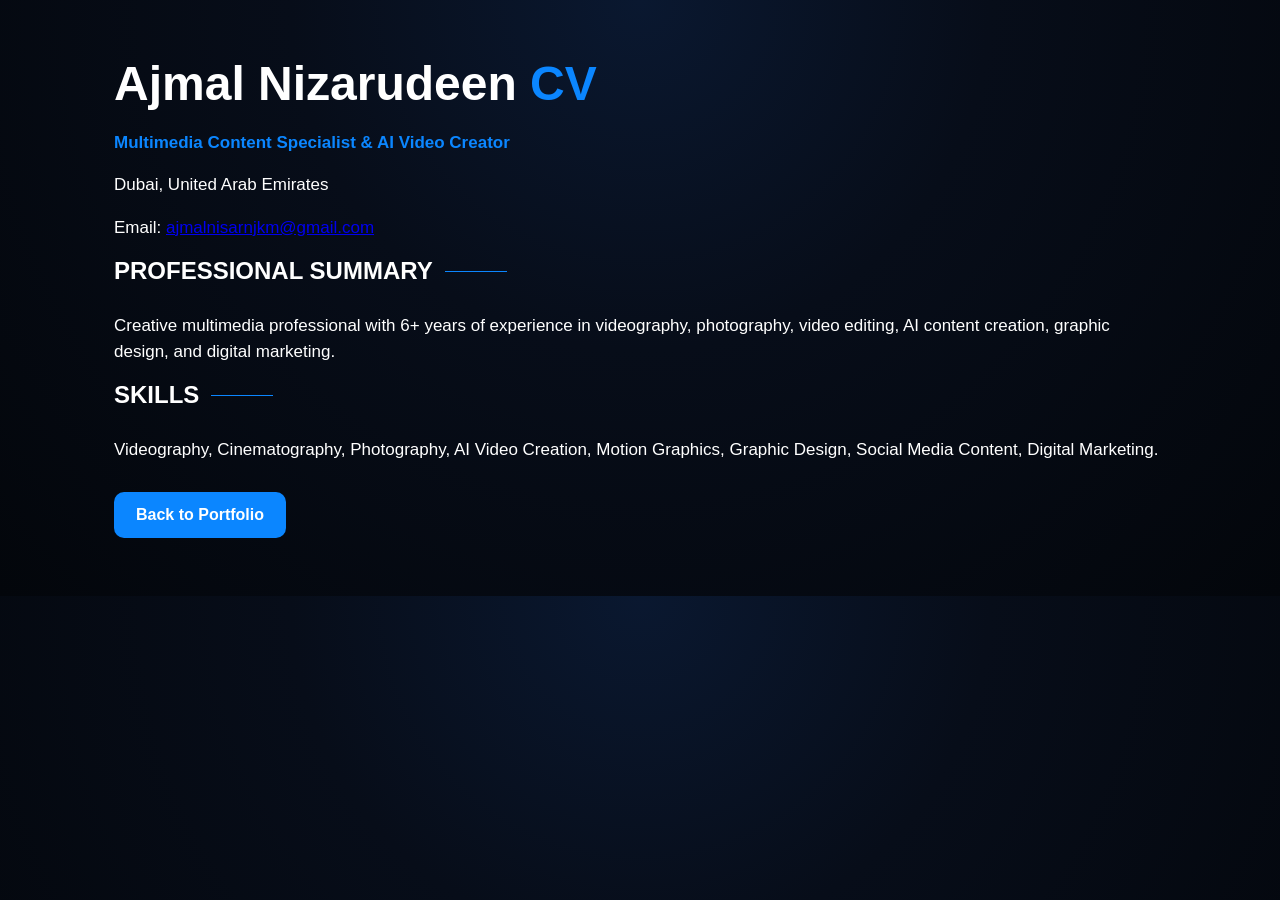
<file: cv.html>
<!DOCTYPE html><html lang="en"><head><meta charset="UTF-8"><meta name="viewport" content="width=device-width,initial-scale=1.0"><title>Ajmal Nizarudeen CV</title><link rel="stylesheet" href="style.css"></head><body><main class="section"><h1>Ajmal Nizarudeen <span>CV</span></h1><p><strong>Multimedia Content Specialist & AI Video Creator</strong></p><p>Dubai, United Arab Emirates</p><p>Email: <a href="mailto:ajmalnisarnjkm@gmail.com">ajmalnisarnjkm@gmail.com</a></p><h2>Professional Summary</h2><p>Creative multimedia professional with 6+ years of experience in videography, photography, video editing, AI content creation, graphic design, and digital marketing.</p><h2>Skills</h2><p>Videography, Cinematography, Photography, AI Video Creation, Motion Graphics, Graphic Design, Social Media Content, Digital Marketing.</p><a class="btn" href="index.html">Back to Portfolio</a></main></body></html>
</file>
<file: style.css>
:root{--bg:#070d19;--bg2:#061827;--panel:#071d31;--card:#061323;--text:#fff;--muted:#cdd6e4;--blue:#0b86ff;--line:#0e6ed0;--glow:rgba(11,134,255,.28)}
*{box-sizing:border-box}html{scroll-behavior:smooth}body{margin:0;font-family:'Poppins',Arial,sans-serif;background:radial-gradient(circle at top,#0a1830 0,#070d19 40%,#03060b 100%);color:var(--text)}img{max-width:100%}.site-header{position:sticky;top:0;z-index:1000;display:flex;align-items:center;justify-content:space-between;gap:24px;padding:24px 5%;background:rgba(7,13,25,.92);backdrop-filter:blur(14px);border-bottom:1px solid rgba(14,110,208,.25)}.brand{text-decoration:none;color:#fff;font-weight:900;font-size:28px;line-height:1}.brand small{display:block;font-size:12px;margin-top:6px;letter-spacing:.4px}.nav{display:flex;gap:24px}.nav a{color:#fff;text-decoration:none;font-weight:800;font-size:14px}.nav a:hover{color:var(--blue)}.menu-btn{display:none;background:var(--blue);color:#fff;border:0;border-radius:8px;padding:8px 12px;font-size:22px}.section{max-width:1180px;margin:0 auto;padding:58px 5%;scroll-margin-top:100px}h1{font-size:48px;line-height:1.08;margin:0 0 20px;font-weight:900}h1 span,h3 span,strong,.quote span{color:var(--blue)}h2{font-size:24px;text-transform:uppercase;margin:0 0 28px;font-weight:900;display:flex;align-items:center;gap:12px}h2:after{content:"";width:62px;height:1px;background:var(--blue);display:block}p{font-size:17px;line-height:1.5;color:var(--text)}
.hero{display:grid;grid-template-columns:430px 1fr;gap:62px;align-items:center;padding-top:70px}.hero-image img{width:100%;display:block;border:4px solid #fff;border-radius:28px;box-shadow:0 30px 80px rgba(0,0,0,.55)}.hero-text h3{font-size:20px;line-height:1.25;margin:0 0 24px}.btn,.contact-links a{display:inline-block;background:var(--blue);color:#fff;text-decoration:none;font-weight:800;border-radius:10px;padding:14px 22px;margin-top:12px;transition:.25s}.btn:hover,.contact-links a:hover{transform:translateY(-3px);box-shadow:0 12px 30px var(--glow)}
.services-grid{display:grid;grid-template-columns:repeat(4,1fr);gap:24px}.service-card{background:linear-gradient(145deg,#09203c,#071527);border:1px solid rgba(14,110,208,.18);border-radius:18px;padding:28px;min-height:250px;transition:.35s;cursor:pointer;box-shadow:0 14px 34px rgba(0,0,0,.30)}.service-card:hover{transform:translateY(-8px);border-color:var(--blue);box-shadow:0 22px 50px var(--glow);background:linear-gradient(145deg,#0d2c53,#071a31)}.service-icon{width:52px;height:52px;object-fit:contain;margin-bottom:20px}.service-card h3{font-size:24px;line-height:1.15;margin:0 0 16px;font-weight:900}.service-card p{font-size:17px;line-height:1.42;margin:0;color:#eef5ff}
.mission-section{display:grid;grid-template-columns:1fr 1.35fr;gap:34px;border:1px solid var(--line);background:rgba(6,22,37,.35);padding:34px}.mission-card,.beyond-card{background:rgba(7,29,49,.55);border-radius:16px;padding:28px}.quote{font-size:20px}.signature{font-size:28px;color:var(--blue);font-style:italic;text-align:right}.beyond-content{display:grid;grid-template-columns:280px 1fr;gap:22px}.beyond-content ul{margin:15px 0 0;padding-left:20px;font-weight:800}.beyond-content li{margin-bottom:10px}.facts-grid{display:grid;grid-template-columns:repeat(5,1fr);gap:24px}.fact-card{background:linear-gradient(145deg,#09203c,#082b55);border-radius:16px;padding:28px;text-align:center;box-shadow:0 18px 40px rgba(0,0,0,.28);transition:.3s}.fact-card:hover{transform:translateY(-6px);box-shadow:0 20px 45px var(--glow)}.fact-card strong{display:block;font-size:30px;color:var(--blue);margin-bottom:12px}.fact-card span{display:block;text-transform:uppercase;font-weight:900;font-size:15px}.portfolio-grid{display:grid;grid-template-columns:repeat(3,1fr);gap:28px}.portfolio-card,.cert-card,.timeline{background:linear-gradient(145deg,#071421,#082341);border:1px solid rgba(14,110,208,.22);border-radius:16px;padding:24px;box-shadow:0 18px 45px rgba(0,0,0,.25)}.portfolio-card img{height:210px;width:100%;object-fit:cover;border-radius:12px;margin-bottom:18px}.portfolio-card h3,.timeline-item h3{font-size:21px;margin:0 0 10px}.timeline-item{border-left:3px solid var(--blue);padding-left:20px;margin-bottom:26px}.timeline-item span{color:var(--blue);font-weight:900}.cert-grid{display:grid;grid-template-columns:repeat(3,1fr);gap:24px}.cert-card{text-align:center;font-weight:900;font-size:18px}.contact{text-align:center}.contact h2{justify-content:center}.contact h2:after{display:none}.contact-links{display:flex;justify-content:center;gap:14px;flex-wrap:wrap}footer{text-align:center;padding:26px;color:var(--muted);border-top:1px solid rgba(14,110,208,.2)}.reveal{opacity:0;transform:translateY(24px);transition:.7s ease}.reveal.show{opacity:1;transform:none}
@media(max-width:980px){.menu-btn{display:block}.nav{display:none;position:absolute;right:5%;top:80px;background:#071421;border:1px solid var(--line);border-radius:14px;flex-direction:column;padding:18px;width:240px}.nav.active{display:flex}.hero,.mission-section{grid-template-columns:1fr}.services-grid,.facts-grid{grid-template-columns:repeat(2,1fr)}.portfolio-grid,.cert-grid{grid-template-columns:1fr}.beyond-content{grid-template-columns:1fr}.hero{gap:36px}.hero-image{max-width:430px}.hero-text h1{font-size:40px}}
@media(max-width:560px){.site-header{padding:18px 5%}.brand{font-size:20px}.brand small{font-size:10px}.section{padding:42px 5%}.services-grid,.facts-grid{grid-template-columns:1fr}.hero-text h1{font-size:34px}p{font-size:16px}.mission-section{padding:24px}.service-card{min-height:auto}.service-card h3{font-size:22px}}
/* ===========================
   PORTFOLIO
=========================== */

.video-card{
    width:380px;
    background:#0d1625;
    border-radius:18px;
    overflow:hidden;
    cursor:pointer;
    transition:.35s;
    position:relative;
    box-shadow:0 8px 20px rgba(0,0,0,.35);
}

.video-card:hover{
    transform:translateY(-8px);
    box-shadow:0 20px 40px rgba(0,120,255,.25);
}

.video-card img{
    width:100%;
    display:block;
}
/* Play button */
.play-button{
    position:absolute;
    top:48%;
    left:50%;
    transform:translate(-50%,-50%);
    width:90px;
    height:90px;
    border-radius:50%;
    background:rgba(0,0,0,.45);
    border:3px solid #fff;
    display:flex;
    align-items:center;
    justify-content:center;
    color:#fff;
    font-size:42px;
    transition:.3s;
    backdrop-filter:blur(6px);
}

.video-card:hover .play-button{
    transform:translate(-50%,-50%) scale(1.08);
    background:rgba(11,134,255,.85);
}

/* Video Popup */
.modal{
    display:none;
    position:fixed;
    left:0;
    top:0;
    width:100%;
    height:100%;
    background:rgba(0,0,0,.9);
    justify-content:center;
    align-items:center;
    z-index:9999;
}

.modal-content{
    width:90%;
    max-width:1000px;
    position:relative;
}

.modal iframe{
    width:100%;
    height:560px;
    border:none;
    border-radius:18px;
}

.close{
    position:absolute;
    top:-50px;
    right:0;
    color:#fff;
    font-size:42px;
    cursor:pointer;
    transition:.3s;
}

.close:hover{
    color:#0b86ff;
}
/*=========================
    EXPERIENCE TIMELINE
==========================*/

.timeline{
    position:relative;
    margin-top:50px;
    padding-left:60px;
}

.timeline::before{
    content:"";
    position:absolute;
    left:16px;
    top:0;
    bottom:0;
    width:3px;
    background:#0b86ff;
}

.timeline-item{
    position:relative;
    margin-bottom:45px;
}

.timeline-item::before{
    content:"";
    position:absolute;
    left:-52px;
    top:6px;
    width:18px;
    height:18px;
    background:#0b86ff;
    border-radius:50%;
    box-shadow:0 0 18px rgba(11,134,255,.6);
}

.timeline .year{
    display:block;
    color:#d8e6ff;
    font-size:20px;
    font-weight:700;
    margin-bottom:8px;
}

.timeline-item h3{
    color:#fff;
    font-size:28px;
    margin:0 0 10px;
}

.timeline-item p{
    color:#b8c7d6;
    font-size:20px;
    margin:0;
}

@media(max-width:768px){

.timeline{
    padding-left:45px;
}

.timeline::before{
    left:12px;
}

.timeline-item::before{
    left:-39px;
    width:14px;
    height:14px;
}

.timeline .year{
    font-size:17px;
}

.timeline-item h3{
    font-size:21px;
}

.timeline-item p{
    font-size:16px;
}
}

 /* =========================
    MISSION + BEYOND WORK
 ========================= */

.mission-beyond{
    display:grid;
    grid-template-columns:1fr 1.35fr;
    gap:45px;
    max-width:1180px;
    margin:0 auto;
    padding:60px 5%;
    border:1px solid #0b86ff;
}

.mission-box,
.beyond-box{
    min-width:0;
}

.mission-box h2,
.beyond-box h2{
    color:#fff;
    font-size:28px;
    font-weight:800;
    margin:0 0 32px;
}

.mission-card{
    background:#071a2e;
    border-radius:18px;
    padding:34px;
    min-height:360px;
    display:flex;
    flex-direction:column;
    justify-content:space-between;
}

.quote-icon{
    width:44px;
    height:44px;
    object-fit:contain;
}

.mission-card p{
    color:#fff;
    font-size:24px;
    line-height:1.5;
    font-weight:600;
    margin:20px 0;
}

.mission-card p span{
    color:#0b86ff;
}

.signature{
    width:150px;
    height:auto;
    display:block;
    margin-left:auto;
}

.beyond-content{
    display:grid;
    grid-template-columns:minmax(260px, 330px) 1fr;
    gap:30px;
    align-items:start;
}

.camera-image{
    width:100%;
    height:300px;
    object-fit:cover;
    border:1px solid #0b86ff;
    display:block;
}

.beyond-text{
    color:#fff;
    font-size:19px;
    line-height:1.45;
    margin:0 0 28px;
}

.interest-list{
    margin-top:28px;
    display:flex;
    flex-direction:column;
    gap:22px;
}

.mission-beyond .interest-item{
    display:flex;
    align-items:center;
    gap:18px;
    margin:0;
}

.mission-beyond .beyond-content .interest-list .interest-item img{
    width:46px !important;
    height:46px !important;
    min-width:46px !important;
    max-width:46px !important;
    min-height:46px !important;
    max-height:46px !important;
    object-fit:contain !important;
    display:block !important;
    flex:0 0 46px !important;
}

.mission-beyond .interest-item span{
    color:#ffffff;
    font-size:20px;
    font-weight:700;
    line-height:1.2;
}

@media(max-width:900px){

    .mission-beyond{
        grid-template-columns:1fr;
    }

    .beyond-content{
        grid-template-columns:1fr;
    }

    .camera-image{
        height:auto;
    }

    .mission-beyond .interest-item img{
        width:40px !important;
        height:40px !important;
        min-width:40px !important;
        max-width:40px !important;
        min-height:40px !important;
        max-height:40px !important;
        flex:0 0 40px !important;
        object-fit:contain !important;
    }
}.certification-list{
    margin-top:50px;
}

.certificate-item{
    display:flex;
    align-items:flex-start;
    gap:25px;
    padding:35px 0;
    border-bottom:1px solid rgba(255,255,255,.08);
}

.cert-logo{
    width:70px;
    height:70px;
    border-radius:12px;
    object-fit:cover;
    flex-shrink:0;
}

.cert-content h3{
    font-size:30px;
    margin-bottom:8px;
}

.issuer{
    color:#cfcfcf;
    font-size:20px;
    margin-bottom:6px;
}

.date{
    color:#8b8b8b;
    margin-bottom:22px;
}

.credential-btn{
    display:inline-block;
    padding:12px 24px;
    border:2px solid #ffffff;
    border-radius:50px;
    color:#fff;
    text-decoration:none;
    font-weight:600;
    transition:.3s;
}

.credential-btn:hover{
    background:#0b86ff;
    border-color:#0b86ff;
}
</file>
